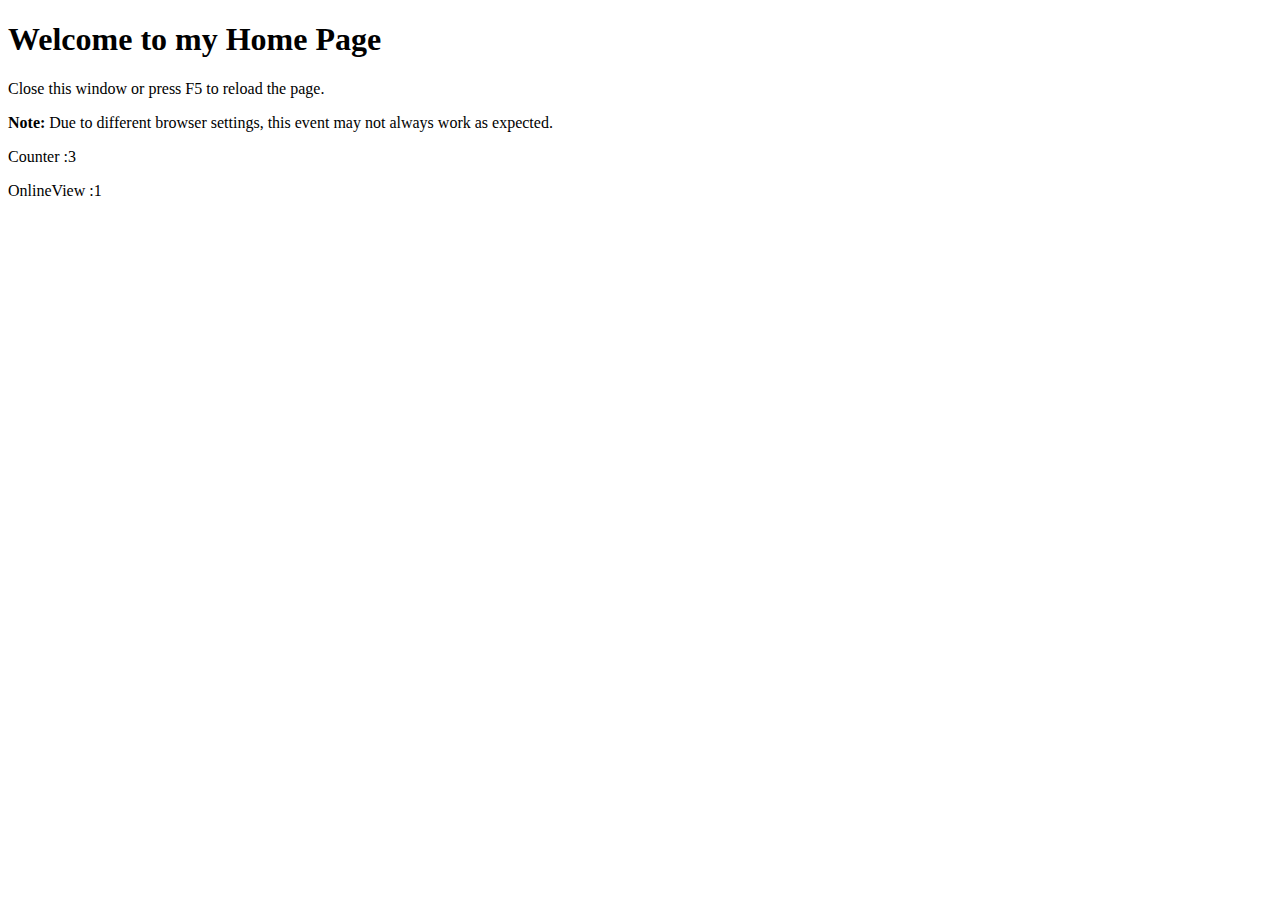
<file: test.html>
<!DOCTYPE html>
<html>

<body onload="myFunction()" onunload="myUnFunction()">

    <h1>Welcome to my Home Page</h1>

    <p>Close this window or press F5 to reload the page.</p>
    <p><strong>Note:</strong> Due to different browser settings, this event may not always work as expected.</p>
    <p>Counter :<span id="count"> </span></p>
    <p>OnlineView :<span id="countNow"> </span></p>


    <script>
        var count = 1;

        function myFunction() {
            if (localStorage.getItem("count") == null) {
                localStorage["count"] = 1
            }
            var cnt = parseInt(localStorage["count"])
            cnt++;
            localStorage["count"] = cnt;


            if (localStorage.getItem("countNow") == null) {
                localStorage["countNow"] = 0
            }
            var countNow = parseInt(localStorage["countNow"])
            countNow++;
            localStorage["countNow"] = countNow;


            document.getElementById("countNow").innerHTML = countNow;
            document.getElementById("count").innerHTML = cnt;
        }
        function myUnFunction() {
            if (localStorage.getItem("countNow") != null) {

                var countNow = parseInt(localStorage["countNow"])
                countNow--;
                localStorage["countNow"] = countNow;

            }

        }


    </script>

</body>

</html>
</file>
